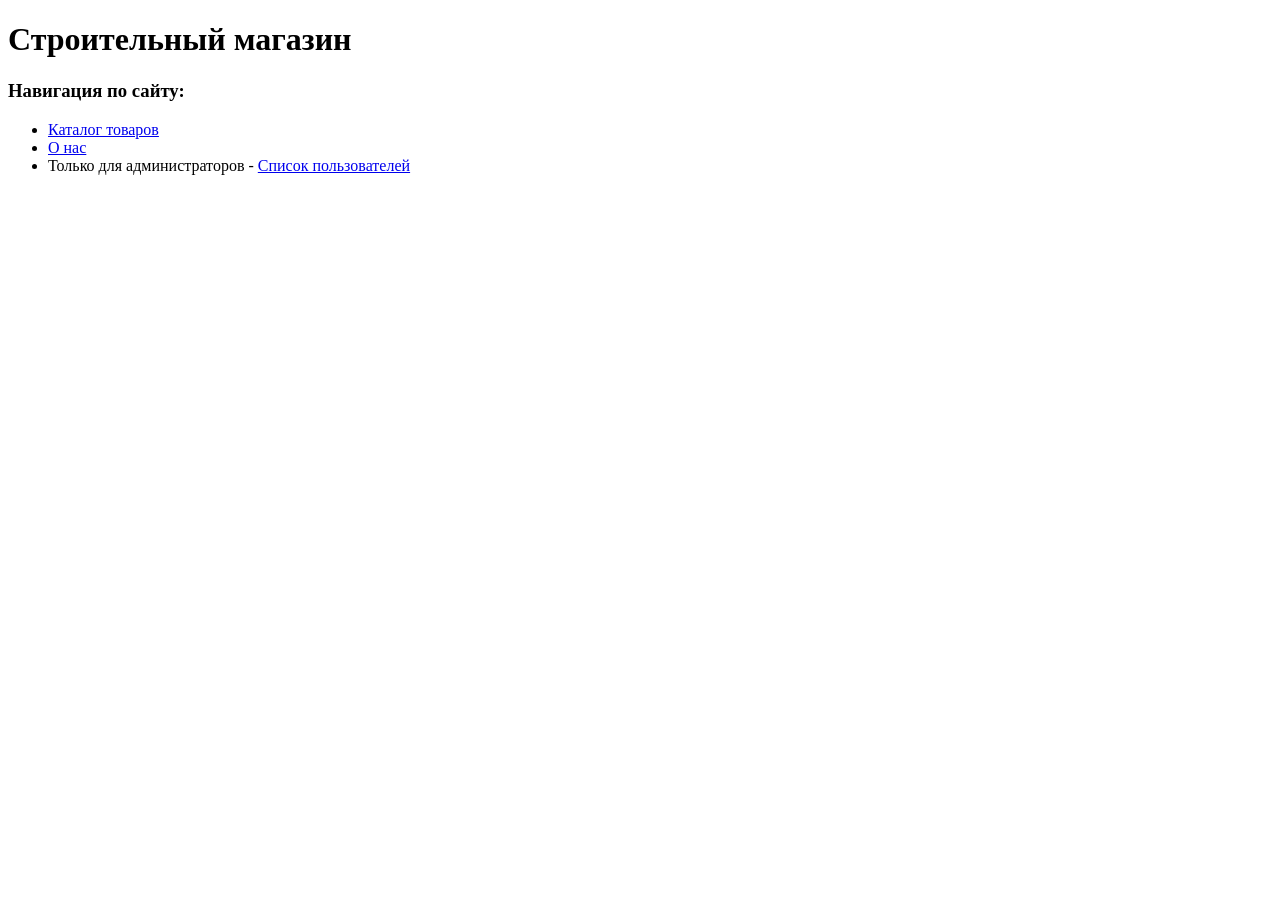
<file: task3/nginx/data/index.html>
<!DOCTYPE html>
<html lang="ru">
<head>
    <meta charset="utf-8">
    <title>Строительный магазин</title>
</head>
<body>
    <h1>Строительный магазин</h1>
    <h3>Навигация по сайту:</h3>
    <p>
        <ul>
            <li><a href="catalog.php">Каталог товаров</a></li>
            <li><a href="about.html">О нас</a></li>
            <li>Только для администраторов - <a href="admin/users.php">Список пользователей</a></li>
        </ul>
    </p>
</body>
</html>
</file>
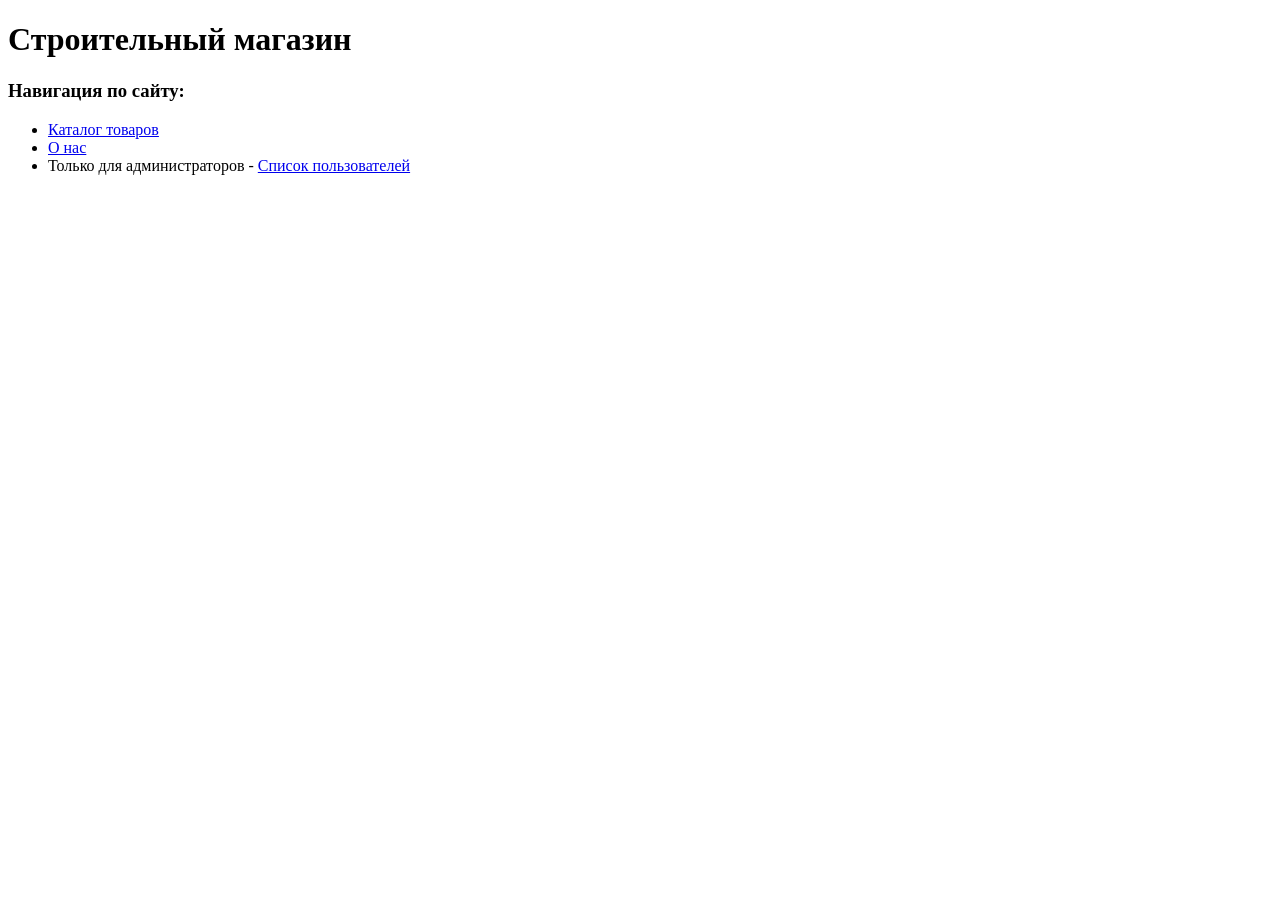
<file: task4/nginx/data/index.html>
<!DOCTYPE html>
<html lang="ru">
<head>
    <meta charset="utf-8">
    <title>Строительный магазин</title>
</head>
<body>
    <h1>Строительный магазин</h1>
    <h3>Навигация по сайту:</h3>
    <p>
        <ul>
            <li><a href="catalog">Каталог товаров</a></li>
            <li><a href="about.html">О нас</a></li>
            <li>Только для администраторов - <a href="admin/users">Список пользователей</a></li>
        </ul>
    </p>
</body>
</html>
</file>
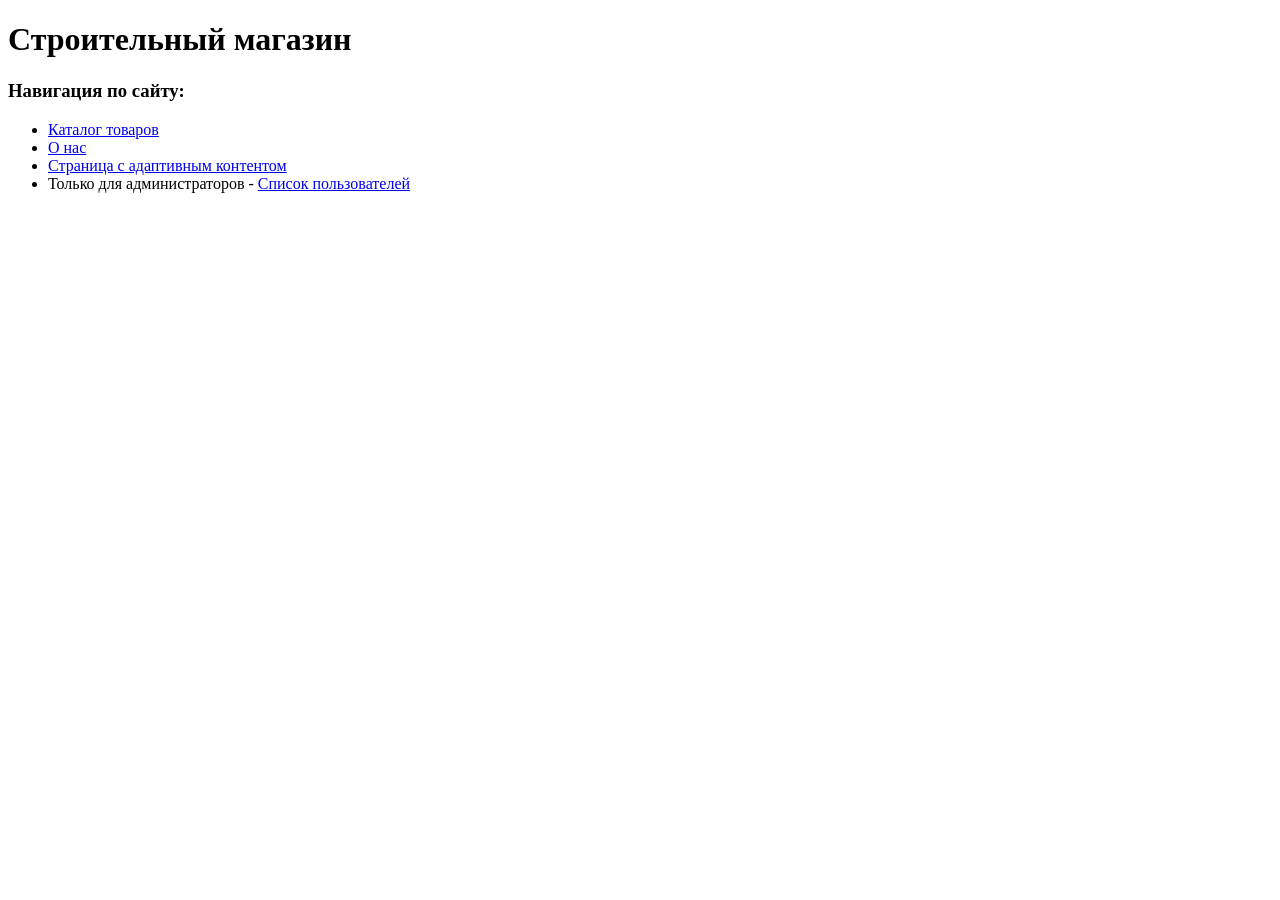
<file: task5/nginx/data/index.html>
<!DOCTYPE html>
<html lang="ru">
<head>
    <meta charset="utf-8">
    <title>Строительный магазин</title>
</head>
<body>
    <h1>Строительный магазин</h1>
    <h3>Навигация по сайту:</h3>
    <p>
        <ul>
            <li><a href="catalog">Каталог товаров</a></li>
            <li><a href="about.html">О нас</a></li>
            <li><a href="/adaptive">Страница с адаптивным контентом</a></li>
            <li>Только для администраторов - <a href="admin/users">Список пользователей</a></li>
        </ul>
    </p>
</body>
</html>
</file>
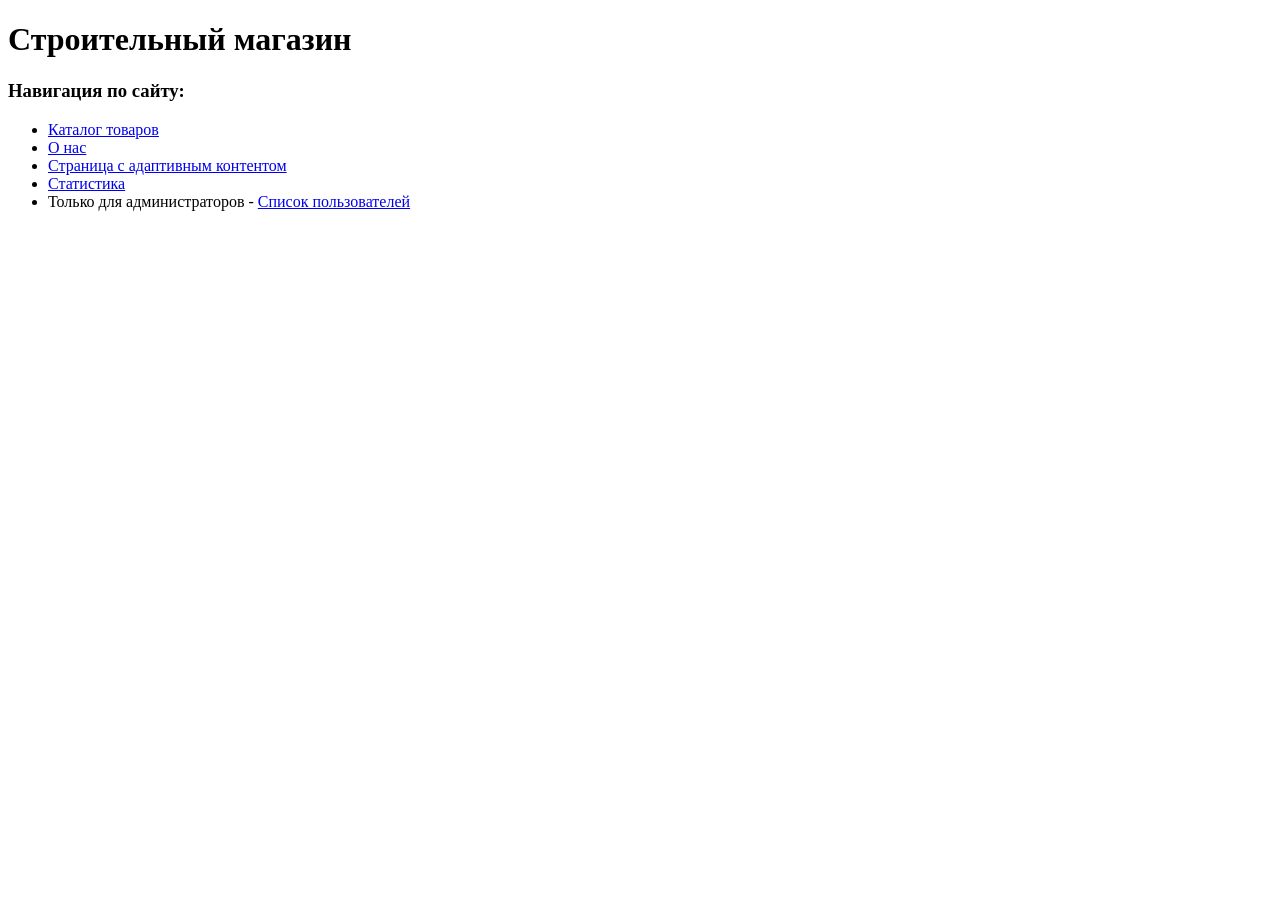
<file: task6/nginx/data/index.html>
<!DOCTYPE html>
<html lang="ru">
<head>
    <meta charset="utf-8">
    <title>Строительный магазин</title>
</head>
<body>
    <h1>Строительный магазин</h1>
    <h3>Навигация по сайту:</h3>
    <p>
        <ul>
            <li><a href="catalog">Каталог товаров</a></li>
            <li><a href="about.html">О нас</a></li>
            <li><a href="/adaptive/">Страница с адаптивным контентом</a></li>
            <li><a href="/stats/">Статистика</a></li>
            <li>Только для администраторов - <a href="admin/users">Список пользователей</a></li>
        </ul>
    </p>
</body>
</html>
</file>
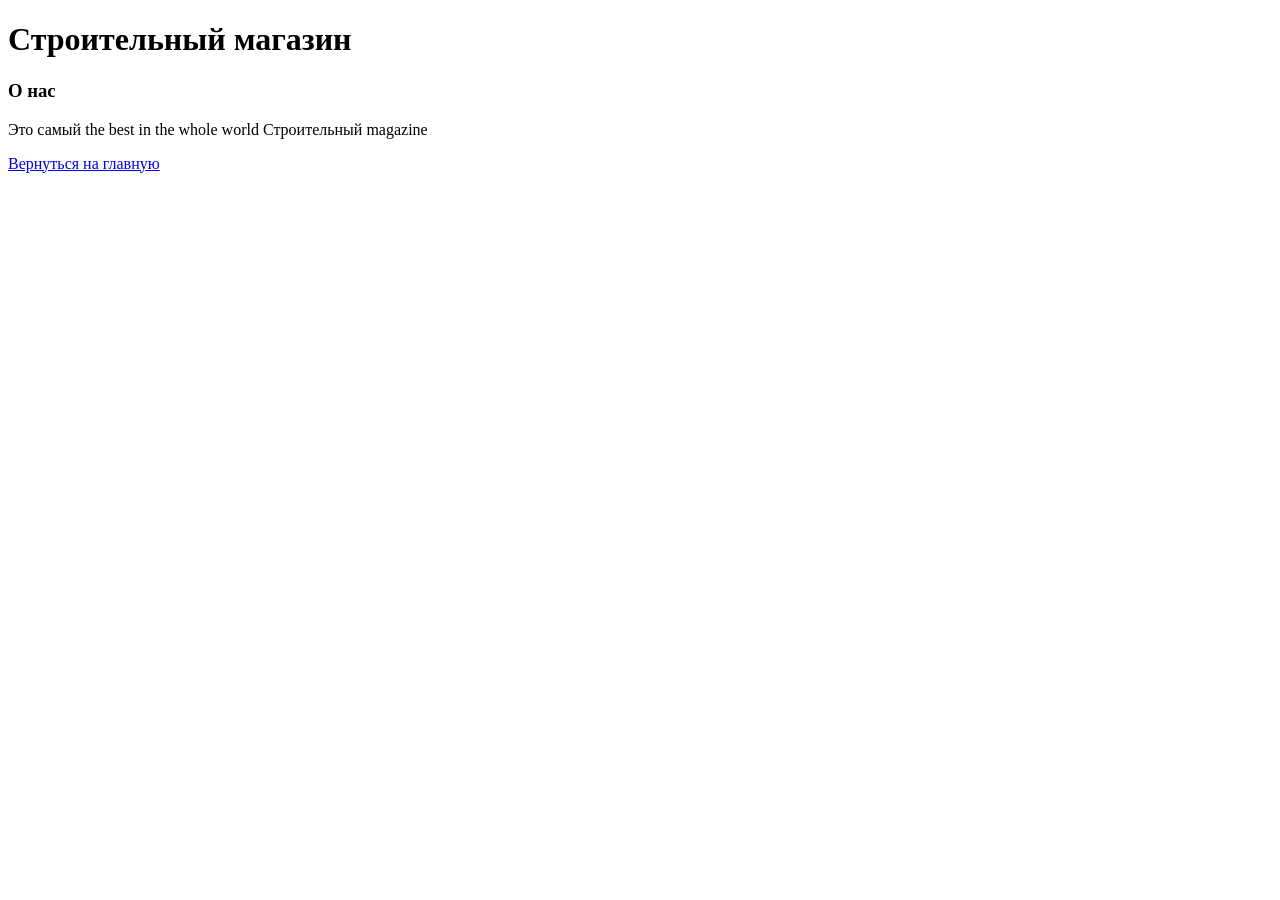
<file: task3/nginx/data/about.html>
<!DOCTYPE html>
<html lang="ru">
<head>
    <meta charset="utf-8">
    <title>Строительный магазин</title>
</head>
<body>
    <h1>Строительный магазин</h1>
    <h3>О нас</h3>
    <p>Это самый the best in the whole world Строительный magazine</p>
    <p><a href="/">Вернуться на главную</a></p>
</body>
</html>
</file>
